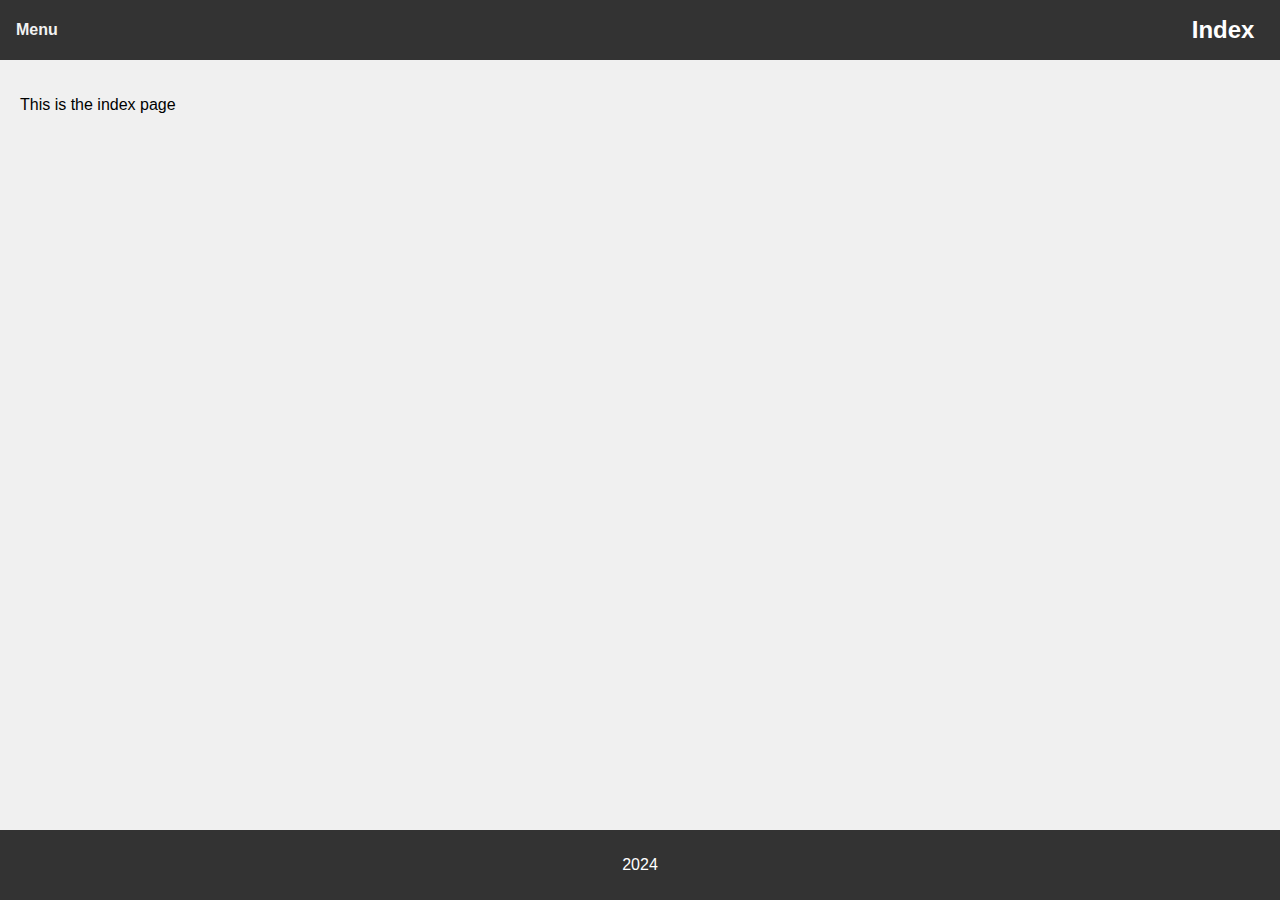
<file: index.html>
<!DOCTYPE html>
<html lang="en">

<head>
    <meta charset="UTF-8">
    <meta name="viewport" content="width=device-width, initial-scale=1.0">
    <title>Index page</title>
    <link rel="stylesheet" href="styles.css">
</head>

<body>
    <header>
        <div class="navbar">
            <div class="dropdown">
                <button class="dropbtn"><b>Menu</b>
                    <i class="fa fa-caret-down"></i>
                </button>
                <div class="dropdown-content">
                    <a href="#index" class="active">Index</a>
                    <a href="pages/page1.html">Page 1</a>
                    <a href="pages/page2.html">Page 2</a>
                    <a href="pages/page3.html">Page 3</a>
                </div>
            </div>
        </div>
        <div class="header-title">
            <h1>Index</h1>
        </div>
    </header>


    <main>
        <section>
            <p>This is the index page</p>
        </section>
    </main>

    <footer>
        <p>2024</p>
    </footer>
</body>

</html>
</file>
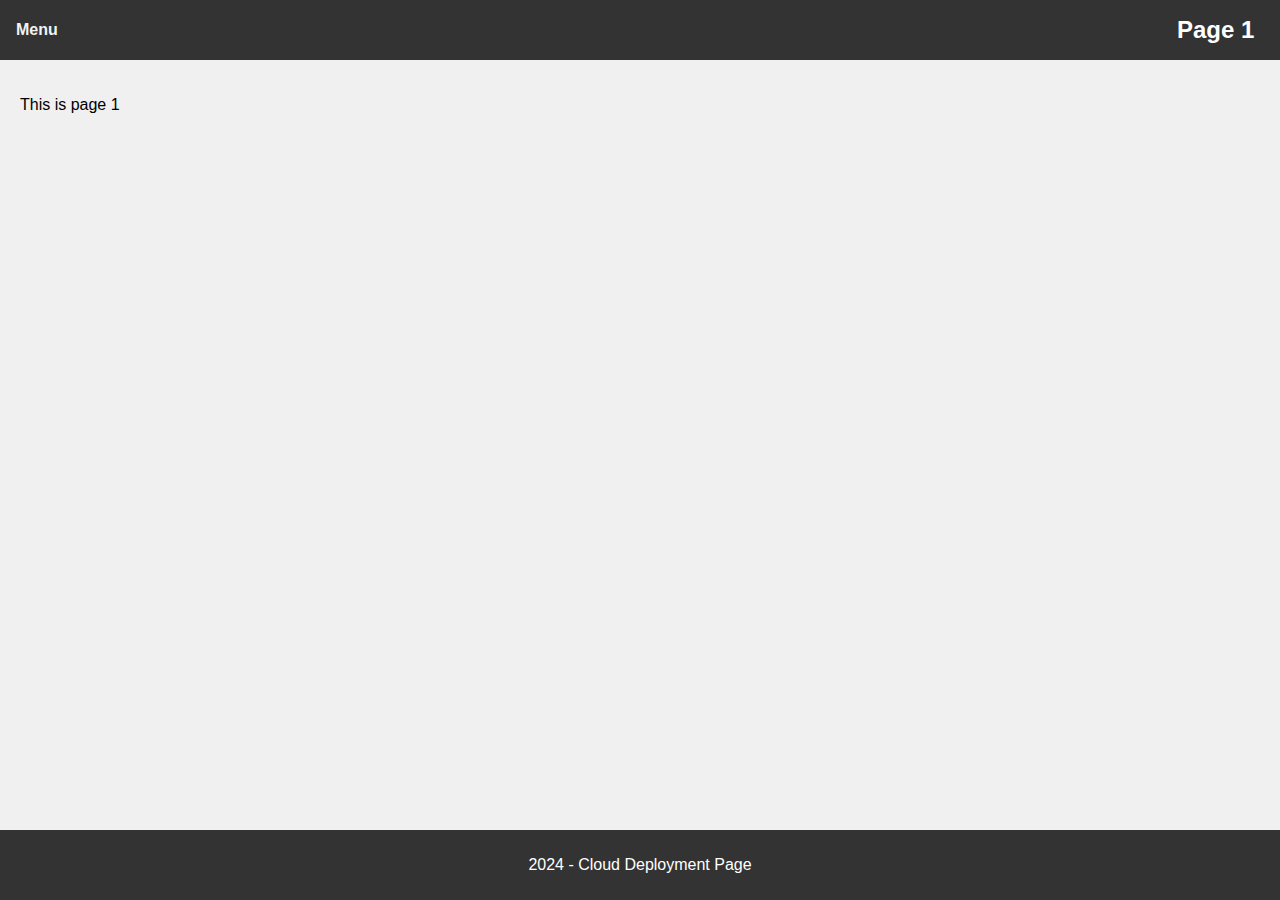
<file: pages/page1.html>
<!DOCTYPE html>
<html lang="en">

<head>
    <meta charset="UTF-8">
    <meta name="viewport" content="width=device-width, initial-scale=1.0">
    <title>Page 1</title>
    <link rel="stylesheet" href="../styles.css">
</head>

<body>
    <header>
        <div class="navbar">
            <div class="dropdown">
                <button class="dropbtn"><b>Menu</b>
                    <i class="fa fa-caret-down"></i>
                </button>
                <div class="dropdown-content">
                    <a href="../index.html">Index</a>
                    <a href="page1.html" class="active">Page 1</a>
                    <a href="page2.html">Page 2</a>
                    <a href="page3.html">Page 3</a>
                </div>
            </div>
        </div>
        <div class="header-title">
            <h1>Page 1</h1>
        </div>
    </header>

    <main>
        <section>
            <p>This is page 1</p>
        </section>
    </main>

    <footer>
        <p>2024 - Cloud Deployment Page</p>
    </footer>
</body>

</html>
</file>
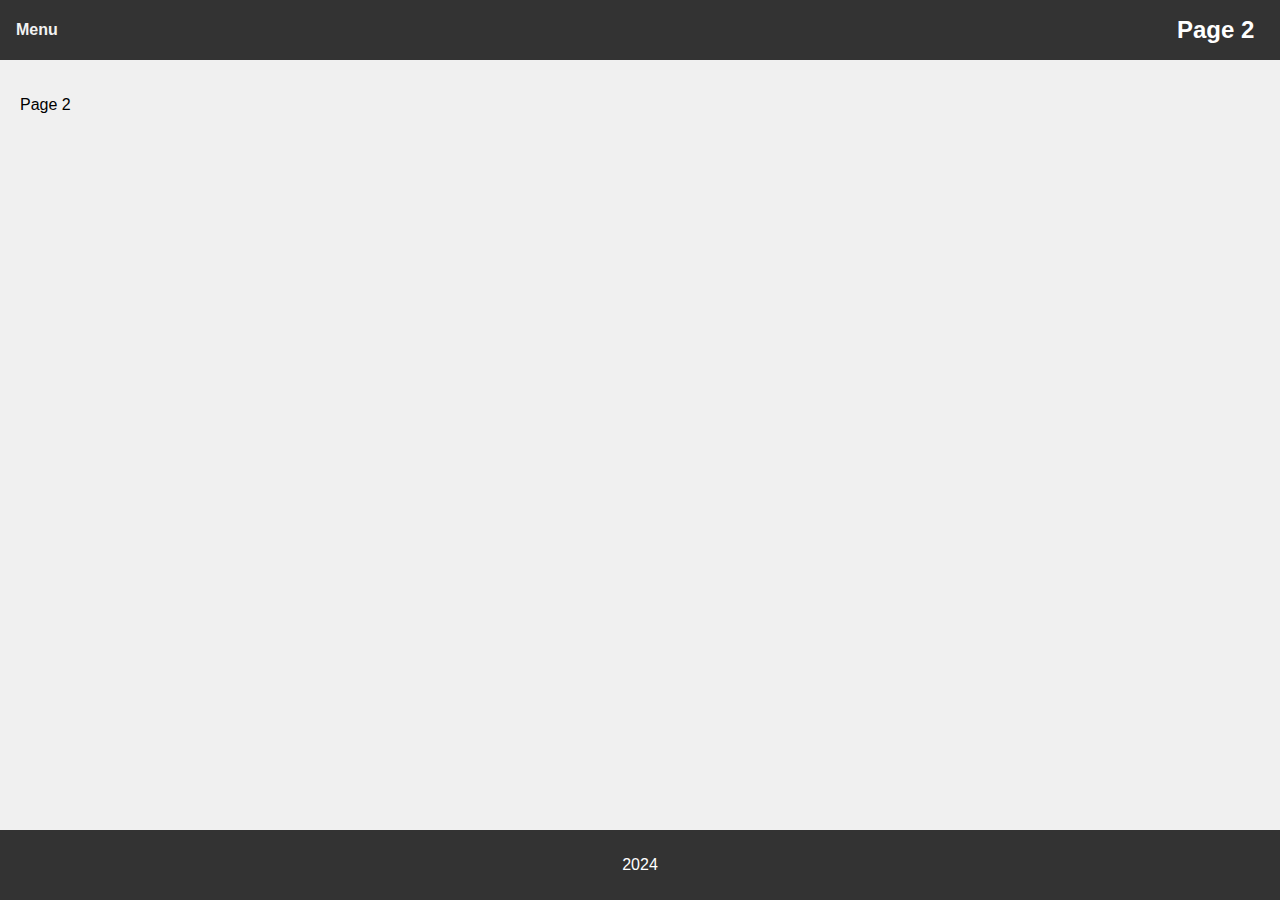
<file: pages/page2.html>
<!DOCTYPE html>
<html lang="en">

<head>
    <meta charset="UTF-8">
    <meta name="viewport" content="width=device-width, initial-scale=1.0">
    <title>Page 2</title>
    <link rel="stylesheet" href="../styles.css">
</head>

<body>
    <header>
        <div class="navbar">
            <div class="dropdown">
                <button class="dropbtn"><b>Menu</b>
                    <i class="fa fa-caret-down"></i>
                </button>
                <div class="dropdown-content">
                    <a href="../index.html">Index</a>
                    <a href="page1.html">Page 1</a>
                    <a href="page2.html" class="active">Page 2</a>
                    <a href="page3.html">Page 3</a>
                </div>
            </div>
        </div>

        <div class="header-title">
            <h1>Page 2</h1>
        </div>
    </header>

    <main>
        <section>
            <p>Page 2</p>
        </section>
    </main>

    <footer>
        <p>2024</p>
    </footer>
</body>

</html>
</file>
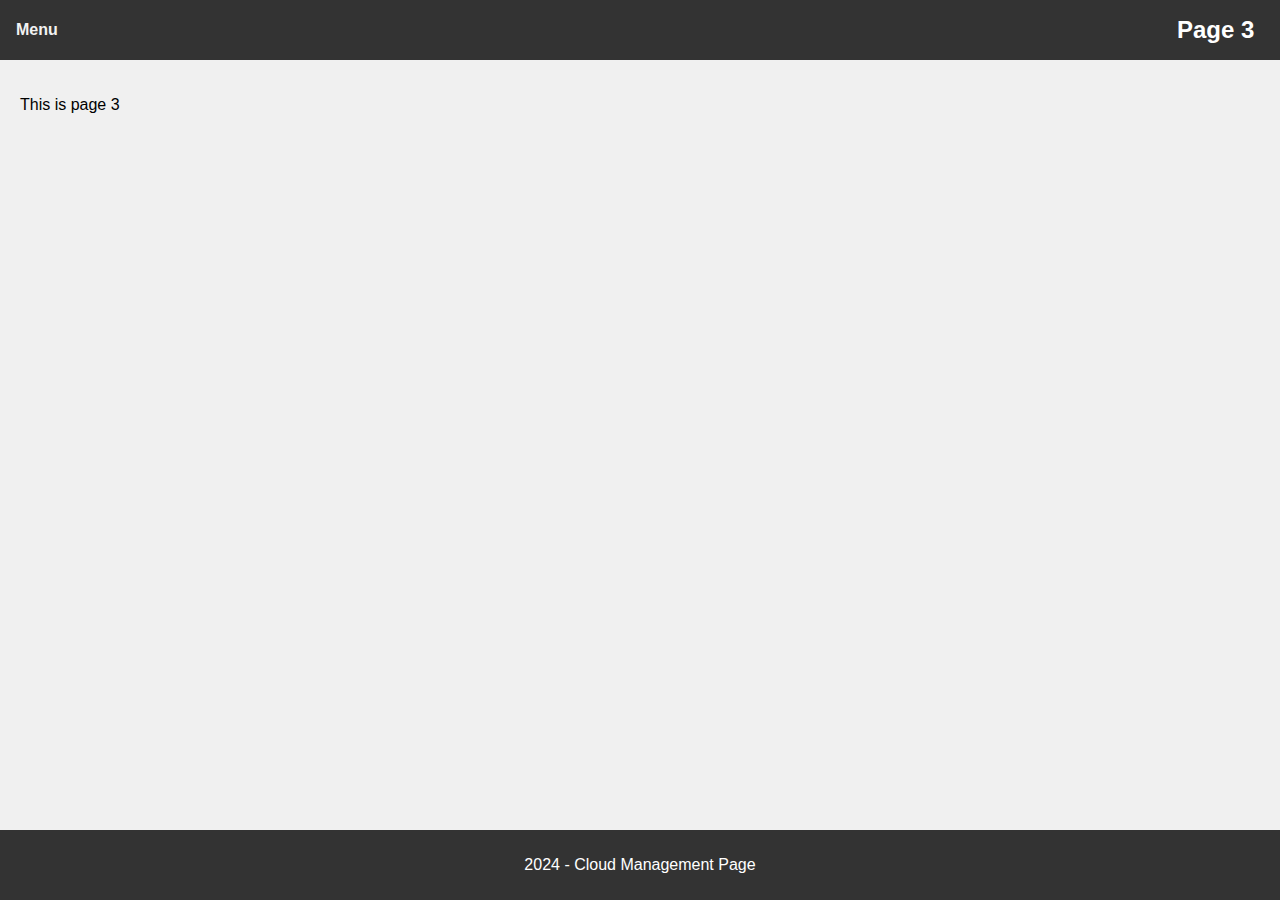
<file: pages/page3.html>
<!DOCTYPE html>
<html lang="en">

<head>
    <meta charset="UTF-8">
    <meta name="viewport" content="width=device-width, initial-scale=1.0">
    <title>Page 3</title>
    <link rel="stylesheet" href="../styles.css">
</head>

<body>
    <header>
        <div class="navbar">
            <div class="dropdown">
                <button class="dropbtn"><b>Menu</b>
                    <i class="fa fa-caret-down"></i>
                </button>
                <div class="dropdown-content">
                    <a href="../index.html">Index</a>
                    <a href="page1.html">Page 1</a>
                    <a href="page2.html">Page 2</a>
                    <a href="page3.html" class="active">Page 3</a>
                </div>
            </div>
        </div>
        <div class="header-title">
            <h1>Page 3</h1>
        </div>
    </header>

    <main>
        <section>
            <p>This is page 3</p>
        </section>
    </main>

    <footer>
        <p>2024 - Cloud Management Page</p>
    </footer>
</body>

</html>
</file>
<file: styles.css>
body {
    font-family: Arial, sans-serif;
    background-color: #f0f0f0;
    margin: 0;
    padding: 0;
    display: flex;
    flex-direction: column;
    min-height: 100vh;
}

header {
    display: flex;
    justify-content: space-between;
    align-items: center;
    background-color: #333;
    color: white;
}

.header-title {
    font-size: 12px;
    font-family: 'Frank Ruhl Libre', 'Segoe UI', Tahoma, Geneva, Verdana, sans-serif;
    padding-right: 2%;
}

.navbar {
    display: flex;
}

.navbar a {
    color: #f2f2f2;
    text-decoration: none;
    font-size: 17px;
    padding: 14px 16px;
    border-bottom: 3px solid transparent;
    transition: border-bottom-color 0.3s ease;
}

.navbar a:hover {
    color: #f2f2f2;
    border-bottom-color: #ddd;
}

.navbar a.active {
    color: #f2f2f2;
    border-bottom-color: #ddd;
}

main {
    flex: 1;
    padding: 20px;
    display: flex;
    flex-wrap: wrap;
    justify-content: space-between;
}

footer {
    background-color: #333;
    color: white;
    text-align: center;
    padding: 10px;
    margin-top: auto;
}

.dropdown {
    float: left;
    overflow: hidden;
  }

  .dropdown .dropbtn {
    font-size: 16px;  
    border: none;
    outline: none;
    color: #f2f2f2;
    padding: 14px 16px;
    background-color: inherit;
    font-family: inherit;
    margin: 0;
  }

.dropdown-content {
    display: none;
    position: absolute;
    background-color: #333;
    min-width: 160px;
    /* box-shadow: 0px 8px 16px 0px rgba(0,0,0,0.2); */
    z-index: 1;
    padding-bottom: 5px;
  }
  
  .dropdown-content a {
    float: none;
    color: #f2f2f2;
    padding: 12px 16px;
    text-decoration: none;
    display: block;
    text-align: left;
  }
  
  .dropdown-content a:hover {
    background-color: #333;
  }
  
  .dropdown:hover .dropdown-content {
    display: block;
  }
</file>
